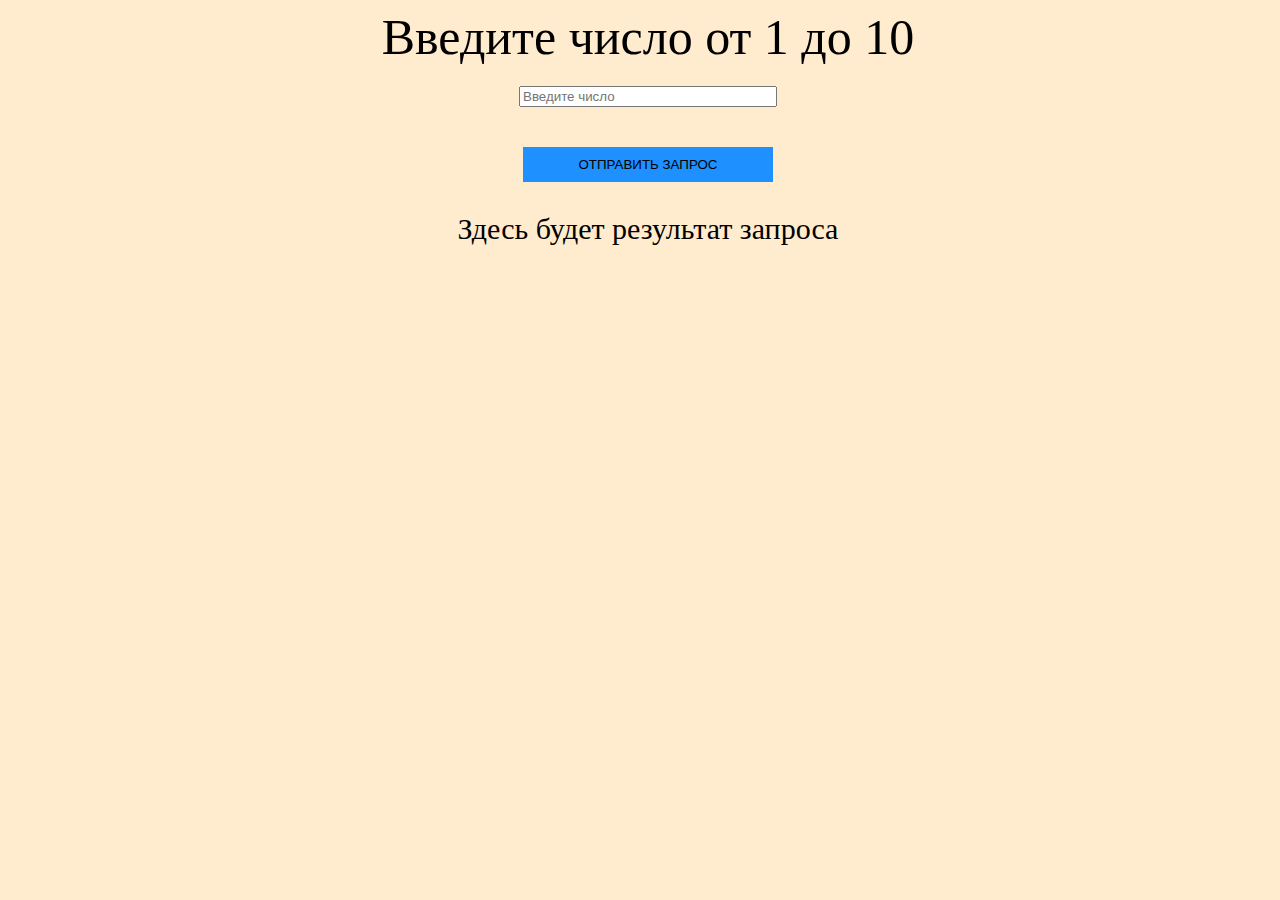
<file: Задание 3/index.html>
<!DOCTYPE html>
<html lang="ru">
<head>
    <meta charset="UTF-8">
    <meta http-equiv="X-UA-Compatible" content="IE=edge">
    <meta name="viewport" content="width=device-width, initial-scale=1.0">
    <title>Document</title>

    <link rel="stylesheet" href="style.css">
</head>
<body>
    <div action="" class="form">
        <label class="label" for="num">Введите число от 1 до 10</label>
        <input class="input" type="number" id="num" placeholder="Введите число">
        <button class="btn" type="submit">Отправить запрос</button>
    </div>

    <div class="result">Здесь будет результат запроса</div>

    <script src="script.js"></script>
</body>
</html>
</file>
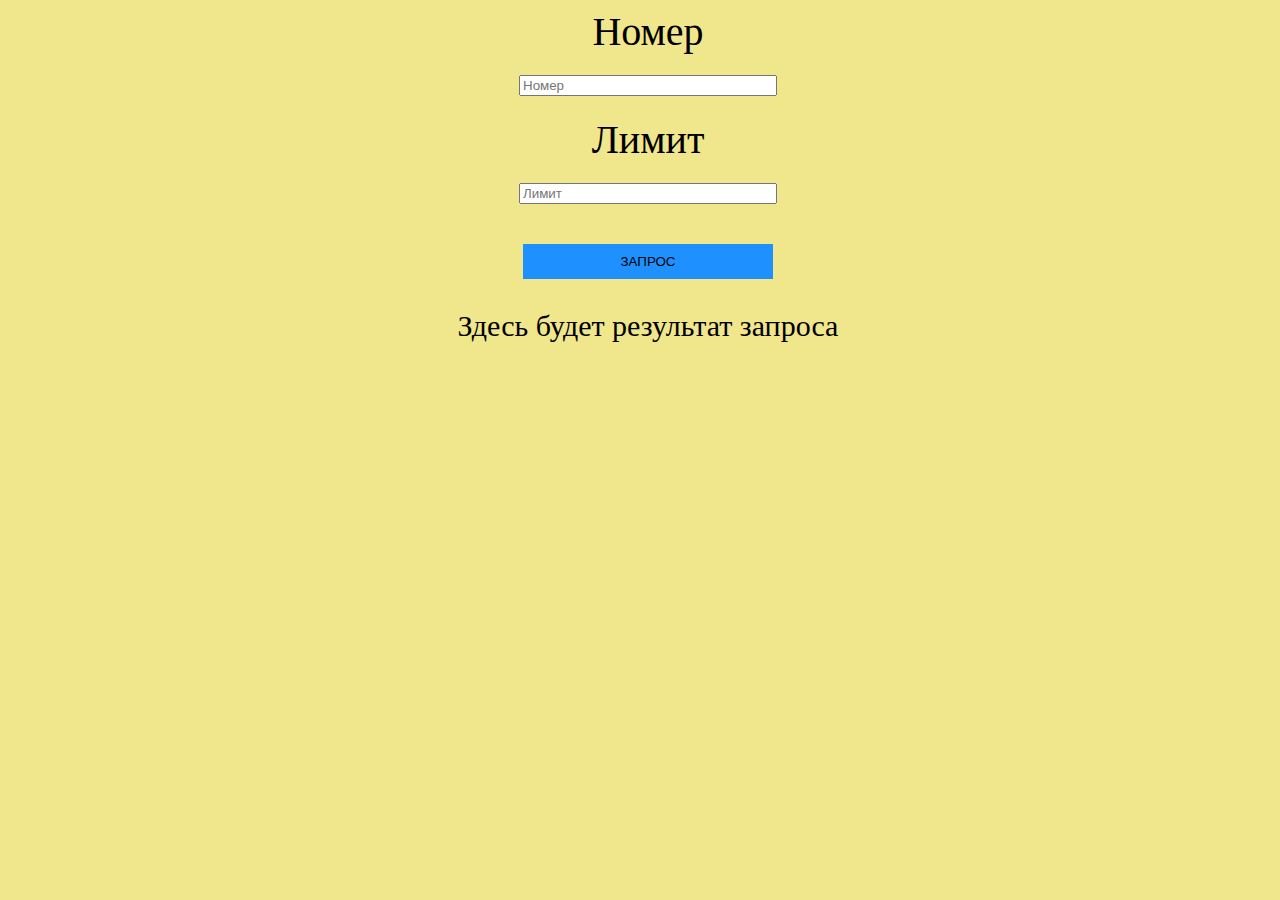
<file: Задание 5/index.html>
<!DOCTYPE html>
<html lang="ru">
<head>
    <meta charset="UTF-8">
    <meta http-equiv="X-UA-Compatible" content="IE=edge">
    <meta name="viewport" content="width=device-width, initial-scale=1.0">
    <title>Document</title>

    <link rel="stylesheet" href="style.css">
</head>
<body>
    <div action="" class="form">
        <label class="label" for="get">Номер</label>
        <input class="page-num" type="number" id="get" placeholder="Номер">
        <label class="label" for="limit">Лимит</label>
        <input class="limit" type="number" id="limit" placeholder="Лимит">
        <button class="btn" type="submit">Запрос</button>
    </div>

    <div class="result">Здесь будет результат запроса</div>

    <script src="script.js"></script>
</body>
</html>
</file>
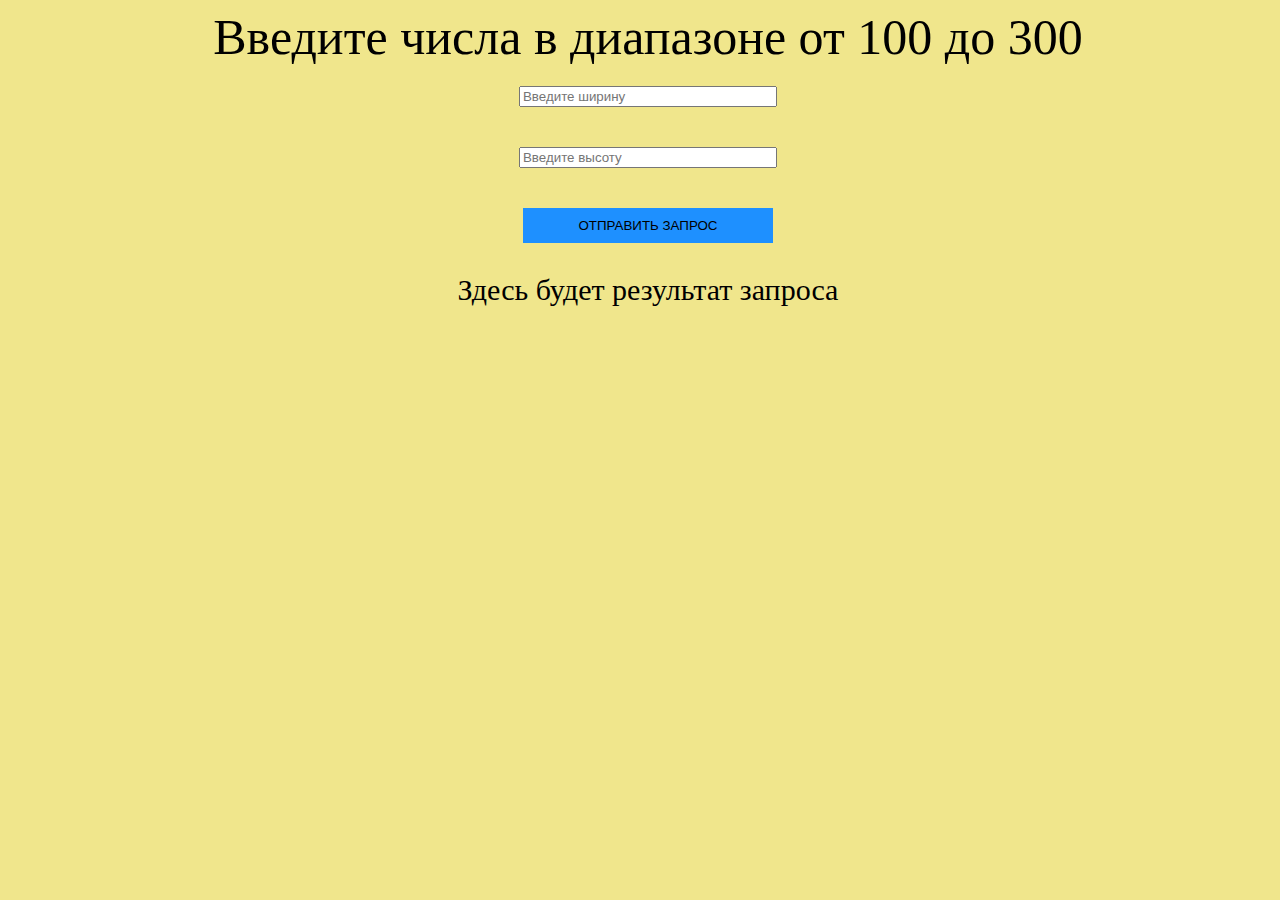
<file: Задание4/index.html>
<!DOCTYPE html>
<html lang="ru">
<head>
    <meta charset="UTF-8">
    <meta http-equiv="X-UA-Compatible" content="IE=edge">
    <meta name="viewport" content="width=device-width, initial-scale=1.0">
    <title>Document</title>

    <link rel="stylesheet" href="style.css">
</head>
<body>
    <div action="" class="form">
        <label class="label" for="num">Введите числа в диапазоне от 100 до 300</label>
        <input class="width" type="number" id="num" placeholder="Введите ширину">
        <input class="height" type="number" id="num" placeholder="Введите высоту">
        <button class="btn" type="submit">Отправить запрос</button>
    </div>

    <div class="result">Здесь будет результат запроса</div>

    <script src="script.js"></script>
</body>
</html>
</file>
<file: Задание 3/style.css>
body {
    display: flex;
    flex-wrap: wrap;
    flex-direction: column;
    justify-content: center;
    align-items: center;
    width: 100%;
    background-color: blanchedalmond;
}

.form {
    display: flex;
    flex-direction: column;
    align-items: center;
}

.label {
    font-size: 50px;
}

.btn {
    margin: 20px 0;
    padding: 10px 10px;
    background-color: dodgerblue;
    width: 250px;
    border: none;
    text-transform: uppercase;
}

.input {
    margin: 20px 0;
    width: 250px;
}

.result {
    display: flex;
    flex-wrap: wrap;
    align-items: center;
    font-size: 30px;
    margin: 10px 0;
}

.card-image {
    width: 200px;
    margin: 20px 0;
}
</file>
<file: Задание 5/style.css>
body {
    display: flex;
    flex-wrap: wrap;
    flex-direction: column;
    justify-content: center;
    align-items: center;
    width: 100%;
    background-color: khaki;
}

.form {
    display: flex;
    flex-direction: column;
    align-items: center;
}

.label {
    font-size: 40px;
}

.btn {
    margin: 20px 0;
    padding: 10px 10px;
    background-color: dodgerblue;
    width: 250px;
    border: none;
    text-transform: uppercase;
}

.page-num {
    margin: 20px 0;
    width: 250px;
}

.limit {
    margin: 20px 0;
    width: 250px;
}

.result {
    display: flex;
    flex-wrap: wrap;
    align-items: center;
    font-size: 30px;
    margin: 10px 0;
}

.image {
    width: 200px;
    margin: 20px 0;
}
</file>
<file: Задание4/style.css>
body {
    display: flex;
    flex-wrap: wrap;
    flex-direction: column;
    justify-content: center;
    align-items: center;
    width: 100%;
    background-color: khaki;
}

.form {
    display: flex;
    flex-direction: column;
    align-items: center;
}

.label {
    font-size: 50px;
}

.btn {
    margin: 20px 0;
    padding: 10px 10px;
    background-color: dodgerblue;
    width: 250px;
    border: none;
    text-transform: uppercase;
}

.width {
    margin: 20px 0;
    width: 250px;
}

.height {
    margin: 20px 0;
    width: 250px;
}

.result {
    display: flex;
    flex-wrap: wrap;
    align-items: center;
    font-size: 30px;
    margin: 10px 0;
}
</file>
